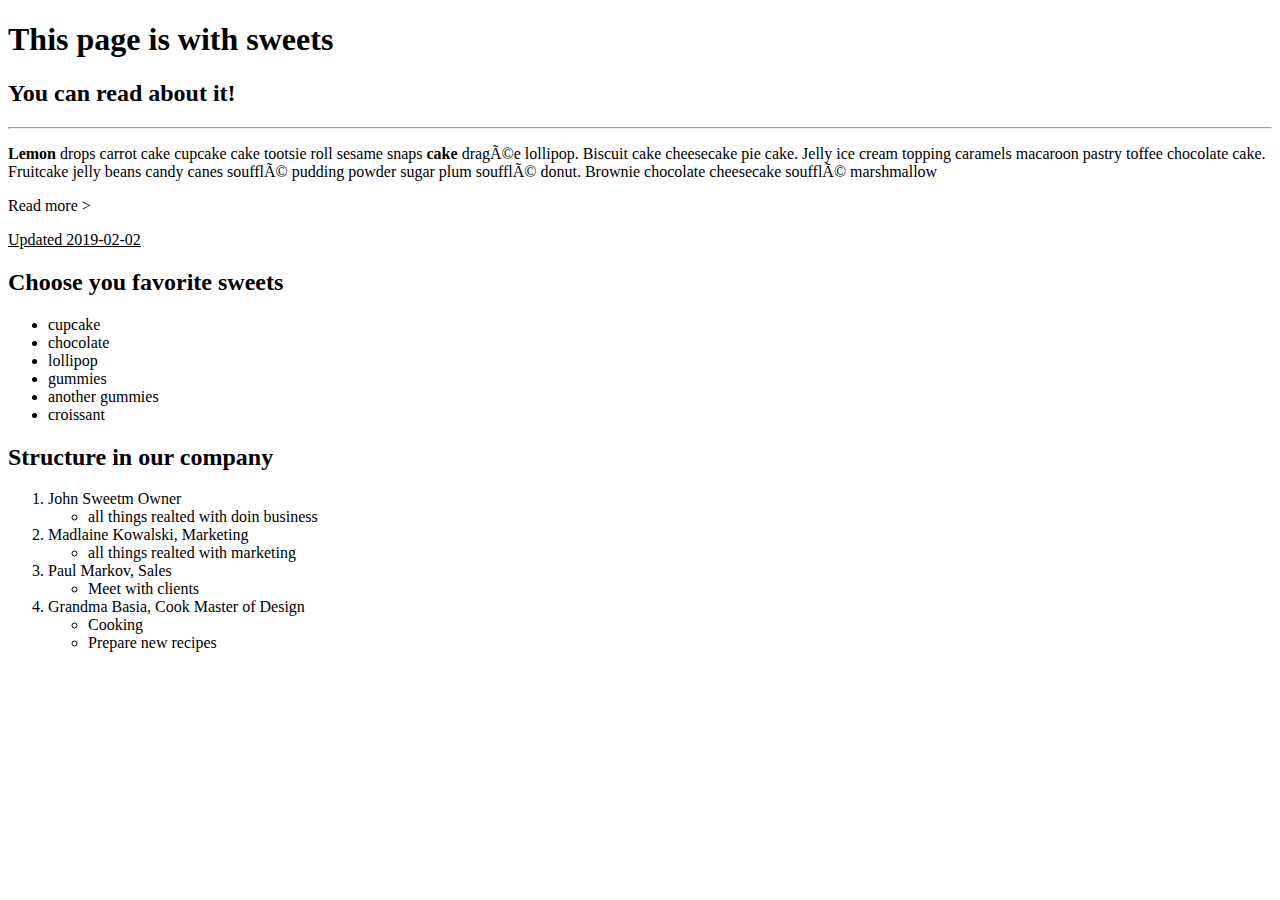
<file: Pulpit/PreWork/POZ_FER_S_14_Prework_HTML/02.Formatowanie_tekstu/index.html>
<!DOCTYPE html>
<html lang="en">
<head>
    <title>This page is with sweets</title>
    <meta charset="UTF-24">
    <link rel="Stylesheet" href="css/style.css" />
</head>
<body>
  <h1>This page is with sweets</h1>
  <h2>You can read about it!</h2>
  <hr>
  <p><strong>Lemon</strong> drops carrot cake cupcake cake tootsie roll sesame snaps <strong>cake</strong> dragée lollipop. Biscuit cake cheesecake pie cake. Jelly ice cream topping caramels macaroon pastry toffee chocolate cake. Fruitcake jelly beans candy canes soufflé pudding powder sugar plum soufflé donut. Brownie chocolate cheesecake soufflé marshmallow </p>
  <p>Read more &gt;</p>
  <p><u>Updated 2019-02-02</u></p>
  <h2>Choose you favorite sweets</h2>
  <ul>
    <li>cupcake</li>
    <li>chocolate</li>
    <li>lollipop</li>
    <li>gummies</li>
    <li>another gummies</li>
    <li>croissant</li>
  </ul>
  <h2>Structure in our company</h2>
  <ol type="1">
    <li>John Sweetm Owner</li>
    <ul>
      <li>all things realted with doin business</li>
    </ul>
    <li>Madlaine Kowalski, Marketing</li>
    <ul>
      <li>all things realted with marketing</li>
    </ul>
    <li>Paul Markov, Sales</li>
    <ul>
      <li>Meet with clients</li>
    </ul>
    <li>Grandma Basia, Cook Master of Design</li>
    <ul>
      <li>Cooking</li>
      <li>Prepare new recipes</li>
    </ul>
  </ol>


</body>
</html>
</file>
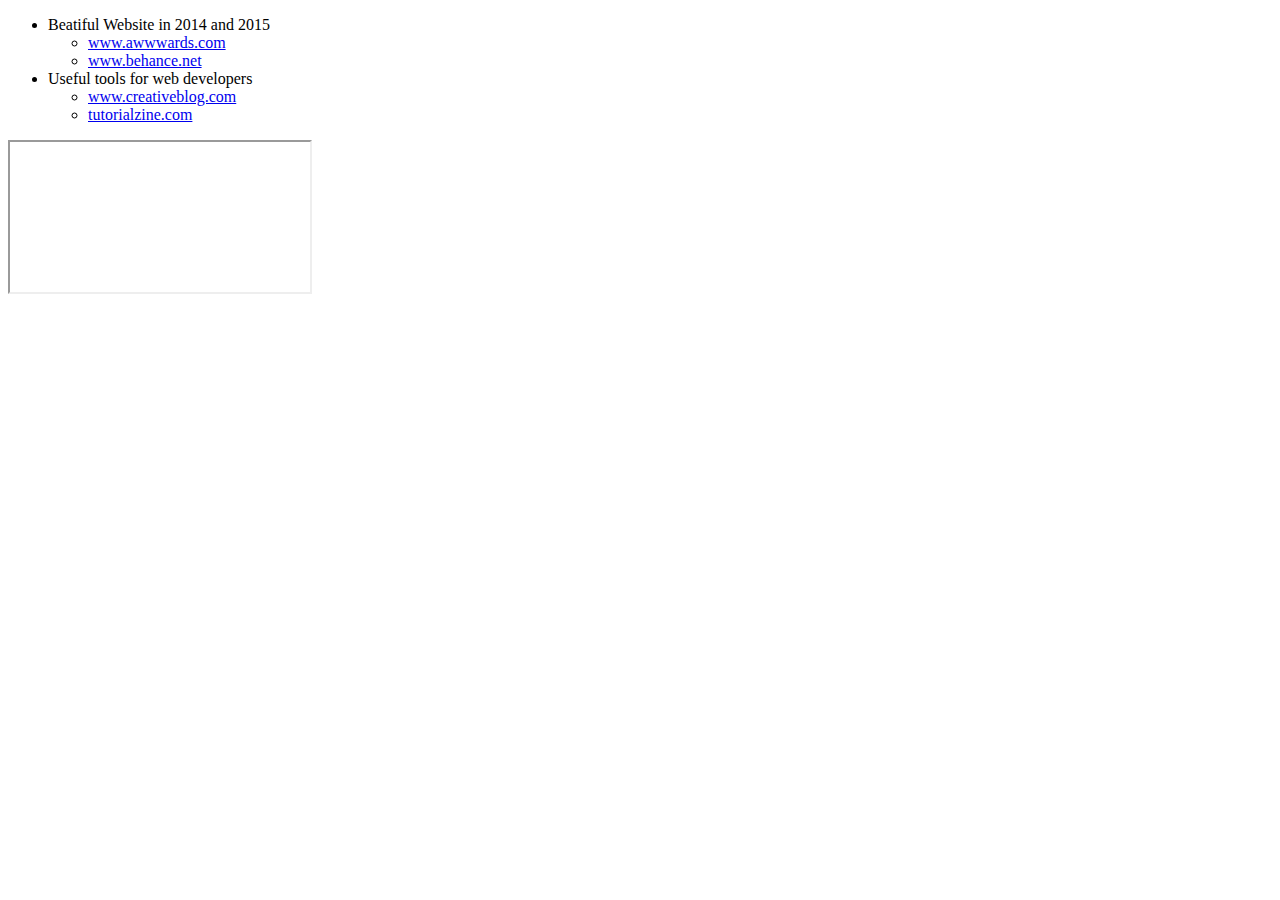
<file: Pulpit/PreWork/POZ_FER_S_14_Prework_HTML/03.Linki_i_ramka/index.html>
<!DOCTYPE html>
<html lang="en">
<head>
    <title>Linki i ramka</title>
    <meta charset="UTF-24">
    <link rel="Stylesheet" href="css/style.css" />
</head>
<body>
  <ul>
    <li>Beatiful Website in 2014 and 2015</li>
    <ul>
      <li><a href="http://www.awwwards.com/websites/responsive-design" target="_blank">www.awwwards.com</a></li>
      <li><a href="https://www.behance.net/gallery/19230847/website-design-best-of-2014" target="_blank">www.behance.net</a></li>
    </ul>
    <li>Useful tools for web developers</li>
    <ul>
      <li><a href="http://www.creativebloq.com/web-design/must-have-tools-developers-31411174">www.creativeblog.com</a></li>
      <li><a href="http://tutorialzine.com/2014/09/50-awesome-tools-and-resources-for-web-developers">tutorialzine.com</a></li>
    </ul>
  </ul>
  <iframe src="https://www.wp.pl"></iframe>
</body>
</html>
</file>
<file: Pulpit/PreWork/POZ_FER_S_14_Prework_HTML/02.Formatowanie_tekstu/css/style.css>
body {
    background: #0000;
}
</file>
<file: Pulpit/PreWork/POZ_FER_S_14_Prework_HTML/03.Linki_i_ramka/css/style.css>
body {
    background: #0000;
}
</file>
